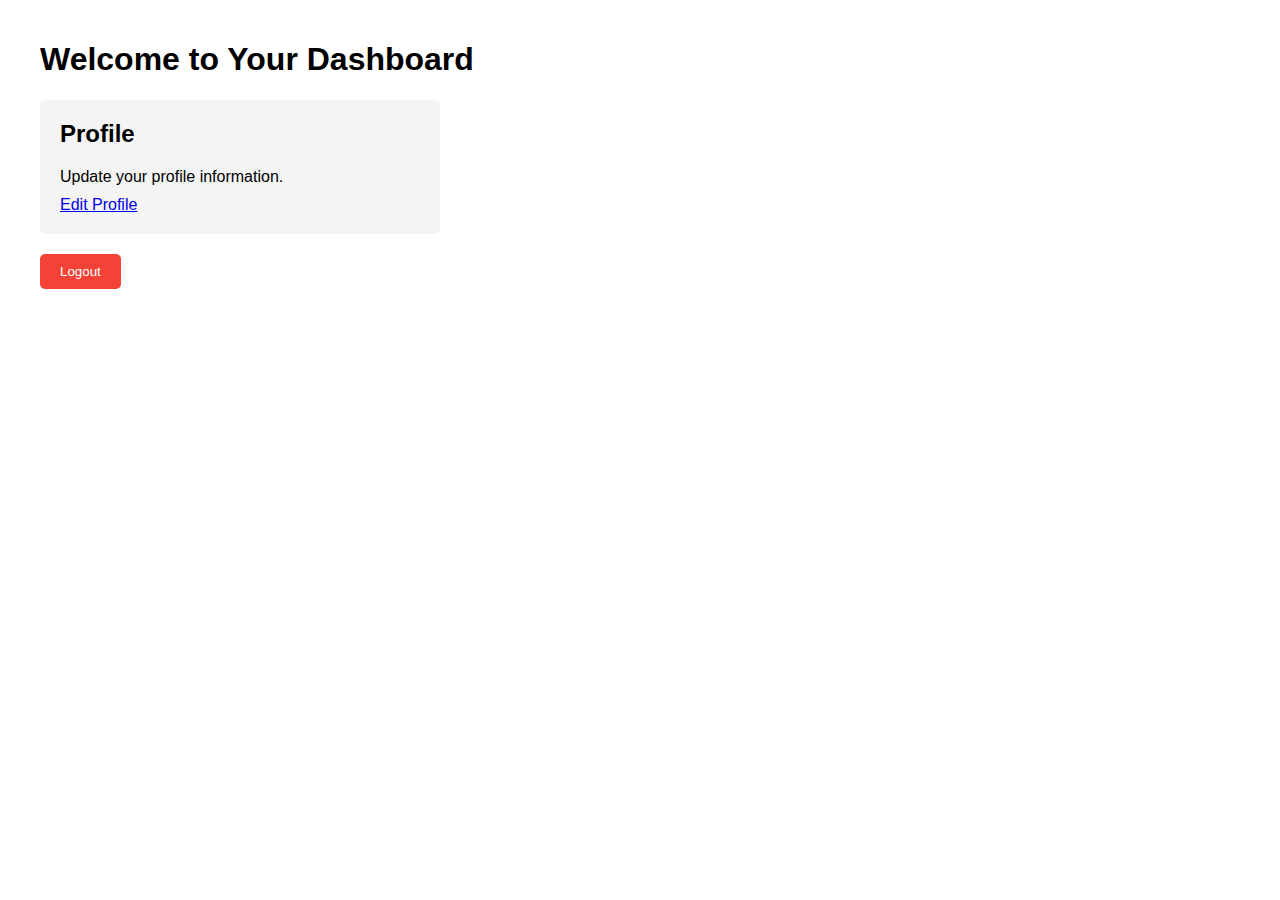
<file: final/dashboard.html>
<!DOCTYPE html>
<html lang="en">
<head>
    <meta charset="UTF-8">
    <meta name="viewport" content="width=device-width, initial-scale=1.0">
    <title>Document</title>
    <link rel="stylesheet" href="dashboard.css">
</head>
<body>
    <body>
        <div class="container">
            <h1>Welcome to Your Dashboard</h1>
            <div class="dashboard">
                
                <div class="card">
                    <h2>Profile</h2>
                    <p>Update your profile information.</p>
                    <a href="profile.html">Edit Profile</a>
                </div>
                
            </div>
            <button id="logoutBtn">Logout</button>
        </div>

        <script src="dashboard.js"></script>
</body>
</html>
</file>
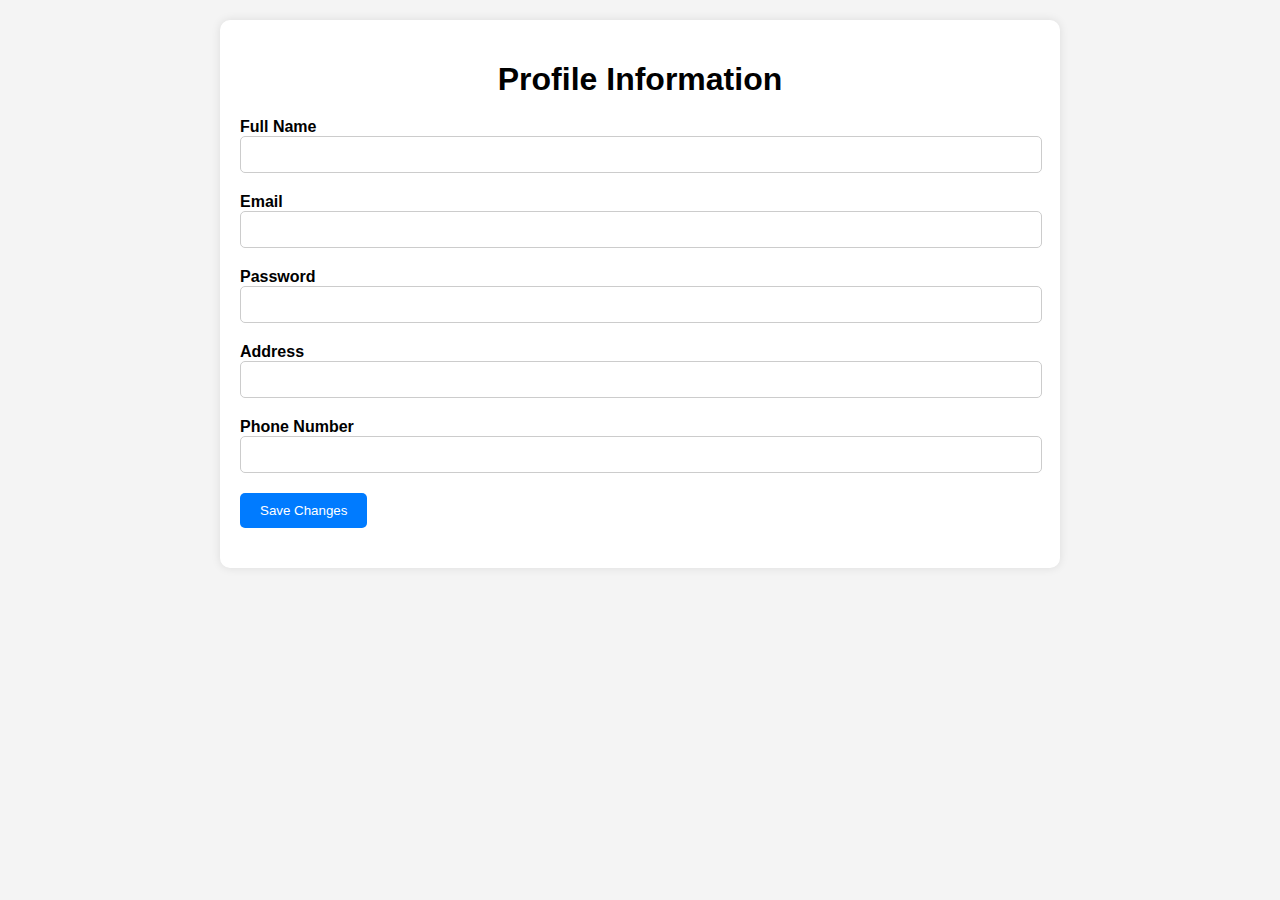
<file: final/profile.html>
<!DOCTYPE html>
<html lang="en">
<head>
    <meta charset="UTF-8">
    <meta name="viewport" content="width=device-width, initial-scale=1.0">
    <title>Document</title>
    <link rel="stylesheet" href="profile.css">
</head>
<body>
    <div class="container">
        <h1>Profile Information</h1>
        <form>
            <div class="form-group">
                <label for="fullname">Full Name</label>
                <input type="text" id="fullname" name="fullname" required>
            </div>
            <div class="form-group">
                <label for="email">Email</label>
                <input type="email" id="email" name="email" required>
            </div>
            <div class="form-group">
                <label for="password">Password</label>
                <input type="password" id="password" name="password" required>
            </div>
            <div class="form-group">
                <label for="address">Address</label>
                <input type="text" id="address" name="address">
            </div>
            <div class="form-group">
                <label for="phone">Phone Number</label>
                <input type="text" id="phone" name="phone">
            </div>
            <div class="form-group">
                <input type="submit" value="Save Changes">
            </div>
        </form>
    </div>
</body>
</html>
</file>
<file: final/dashboard.css>
body {
    font-family: Arial, sans-serif;
    margin: 0;
    padding: 0;
}
.container {
    max-width: 1200px;
    margin: 0 auto;
    padding: 20px;
}
.dashboard {
    display: flex;
    flex-wrap: wrap;
    justify-content: space-between;
}
.card {
    width: 30%;
    background-color: #f4f4f4;
    padding: 20px;
    margin-bottom: 20px;
    border-radius: 5px;
}
.card h2 {
    margin-top: 0;
}
.card p {
    margin: 10px 0;
}
#logoutBtn {
    background-color: #f44336;
    color: white;
    padding: 10px 20px;
    border: none;
    border-radius: 5px;
    cursor: pointer;
}
</file>
<file: final/profile.css>
body {
    font-family: Arial, sans-serif;
    margin: 0;
    padding: 0;
    background-color: #f4f4f4;
}
.container {
    max-width: 800px;
    margin: 20px auto;
    padding: 20px;
    background-color: #fff;
    border-radius: 10px;
    box-shadow: 0 0 10px rgba(0, 0, 0, 0.1);
}
h1 {
    text-align: center;
    margin-bottom: 20px;
}
form {
    width: 100%;
}
.form-group {
    margin-bottom: 20px;
}
label {
    display: block;
    font-weight: bold;
}
input[type="text"],
input[type="email"],
input[type="password"] {
    width: calc(100% - 20px);
    padding: 10px;
    border: 1px solid #ccc;
    border-radius: 5px;
}
input[type="submit"] {
    background-color: #007bff;
    color: #fff;
    padding: 10px 20px;
    border: none;
    border-radius: 5px;
    cursor: pointer;
}
input[type="submit"]:hover {
    background-color: #0056b3;
}
</file>
